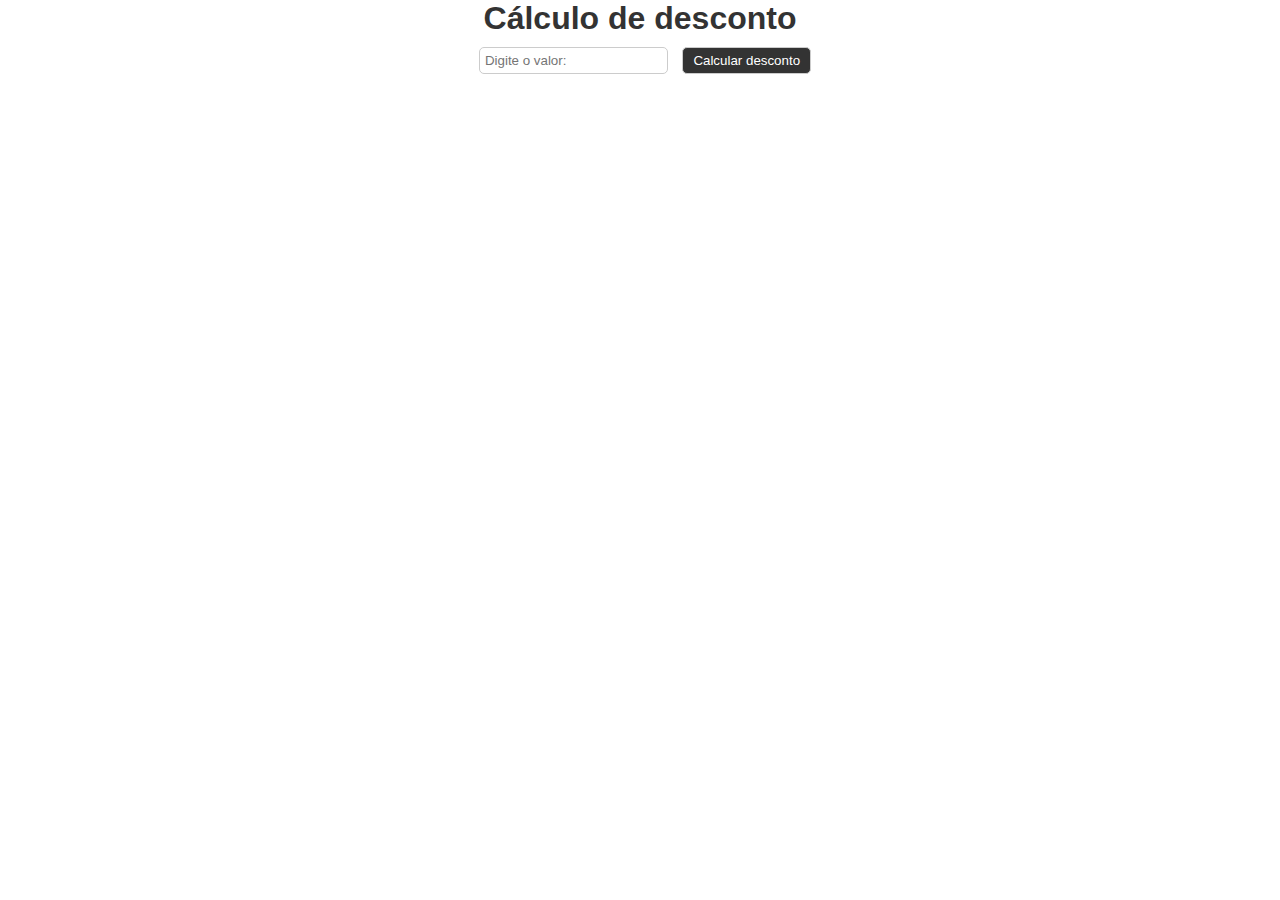
<file: exemplo1/index.html>
<!DOCTYPE html>
<html lang="en">
<head>
    <meta charset="UTF-8">
    <meta name="viewport" content="width=device-width, initial-scale=1.0">
    <title>Aula 01</title>
    <link rel="stylesheet" href="style.css">
</head>
<body>
    <h1>Cálculo de desconto</h1>
    <input type="number" id="preco" placeholder="Digite o valor: ">
    <button onclick="reajustar()" >Calcular desconto</button>
    <p id="resultado"></p>
</body>
<script src="script.js"></script>
</html>
</file>
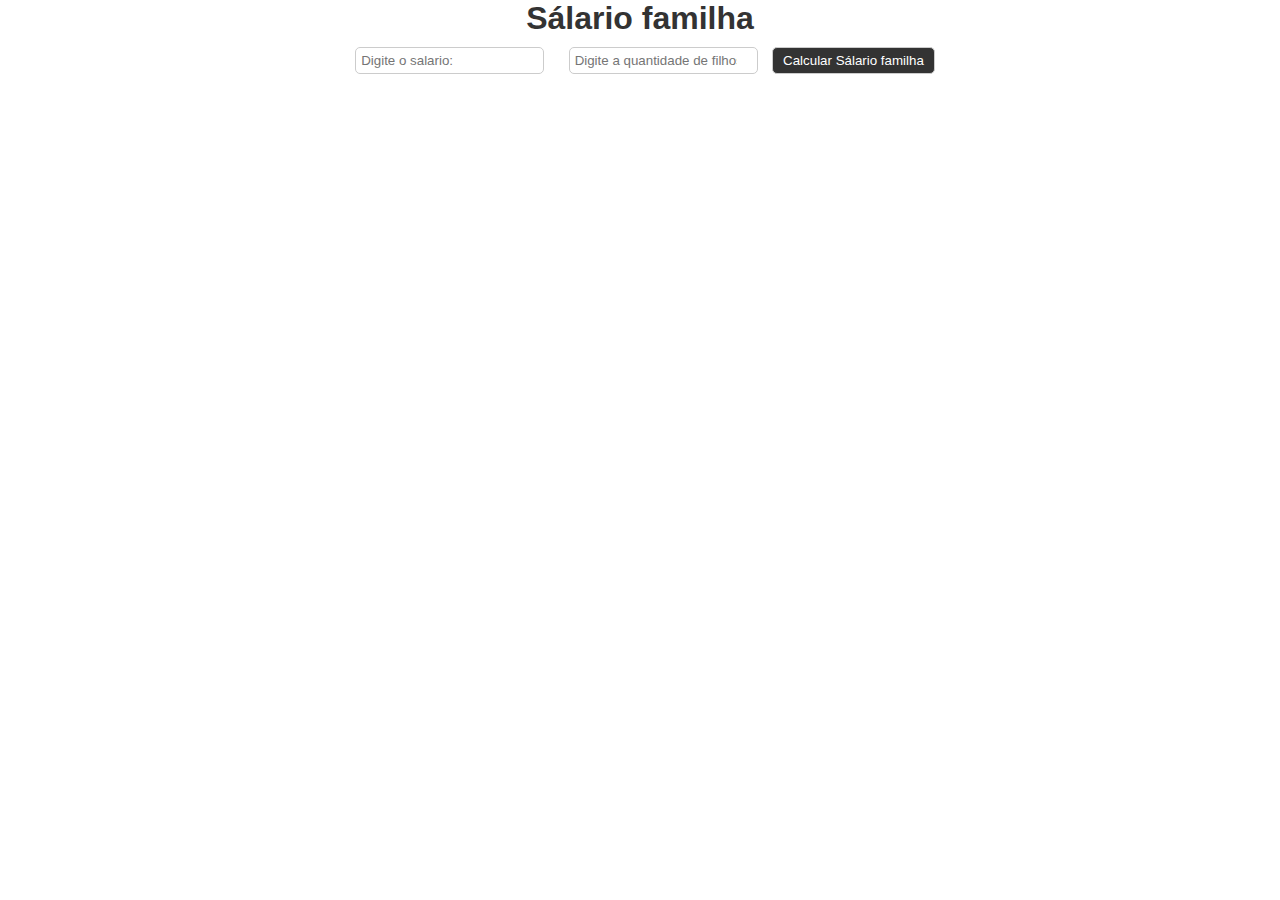
<file: exemplo2/index.html>
<!DOCTYPE html>
<html lang="en">
<head>
    <meta charset="UTF-8">
    <meta name="viewport" content="width=device-width, initial-scale=1.0">
    <title>exercicio2</title>
    <link rel="stylesheet" href="style.css">
</head>
<body>
    <h1>Sálario familha</h1>
    <input type="number" id="sal" placeholder="Digite o salario: ">
    <input type="number" id="filhos" placeholder="Digite a quantidade de filhos">
    <button onclick="reajustar()" >Calcular Sálario familha</button>
    <p id="resultado"></p>
</body>
<script src="script.js"></script>
</html>
</file>
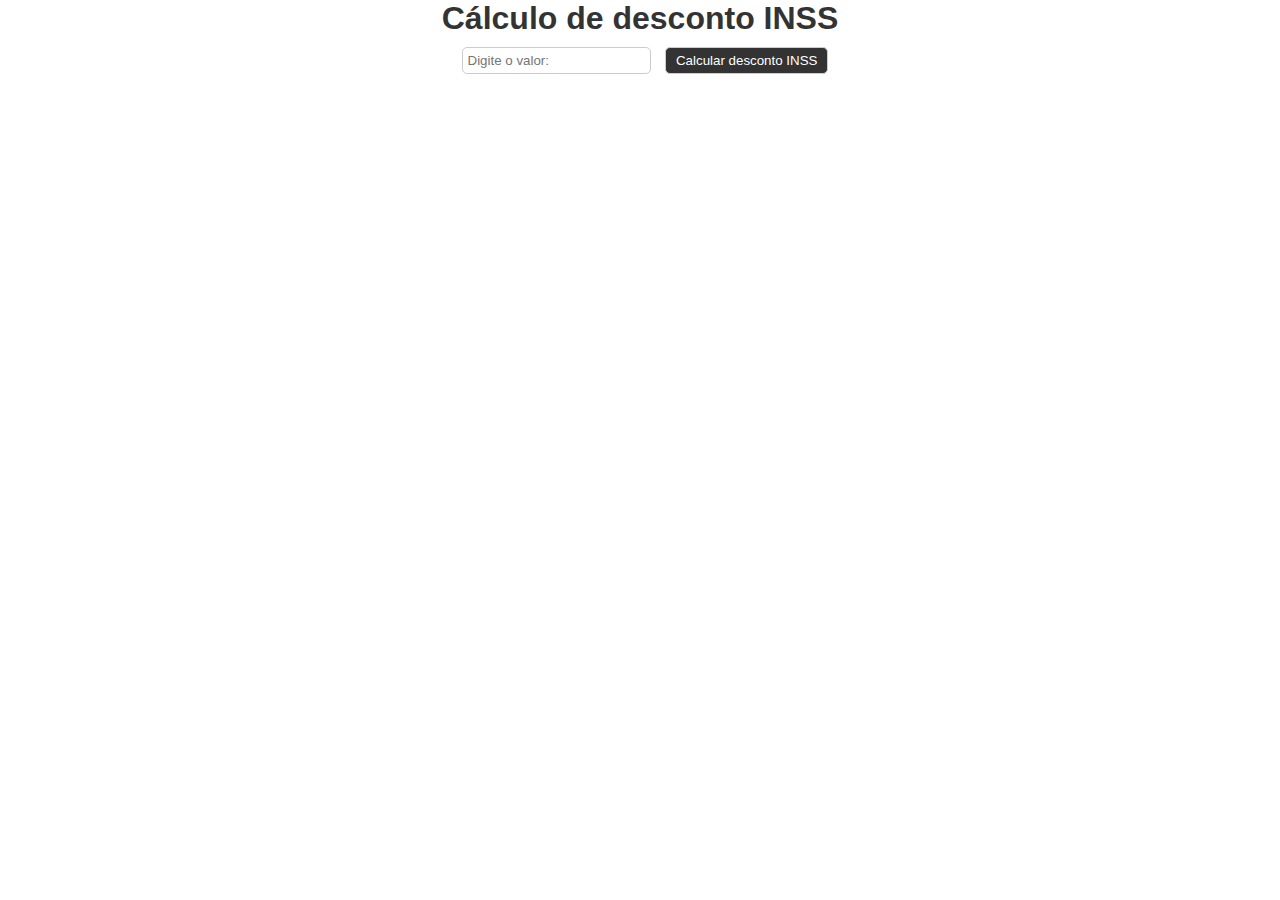
<file: exercicios/ex1/index.html>
<!DOCTYPE html>
<html lang="en">
<head>
    <meta charset="UTF-8">
    <meta name="viewport" content="width=device-width, initial-scale=1.0">
    <title>Aula 01</title>
    <link rel="stylesheet" href="style.css">
</head>
<body>
    <h1>Cálculo de desconto INSS</h1>
    <input type="number" id="preco" placeholder="Digite o valor: ">
    <button onclick="reajustar()" >Calcular desconto INSS</button>
    <p id="resultado"></p>
</body>
<script src="script.js"></script>
</html>
</file>
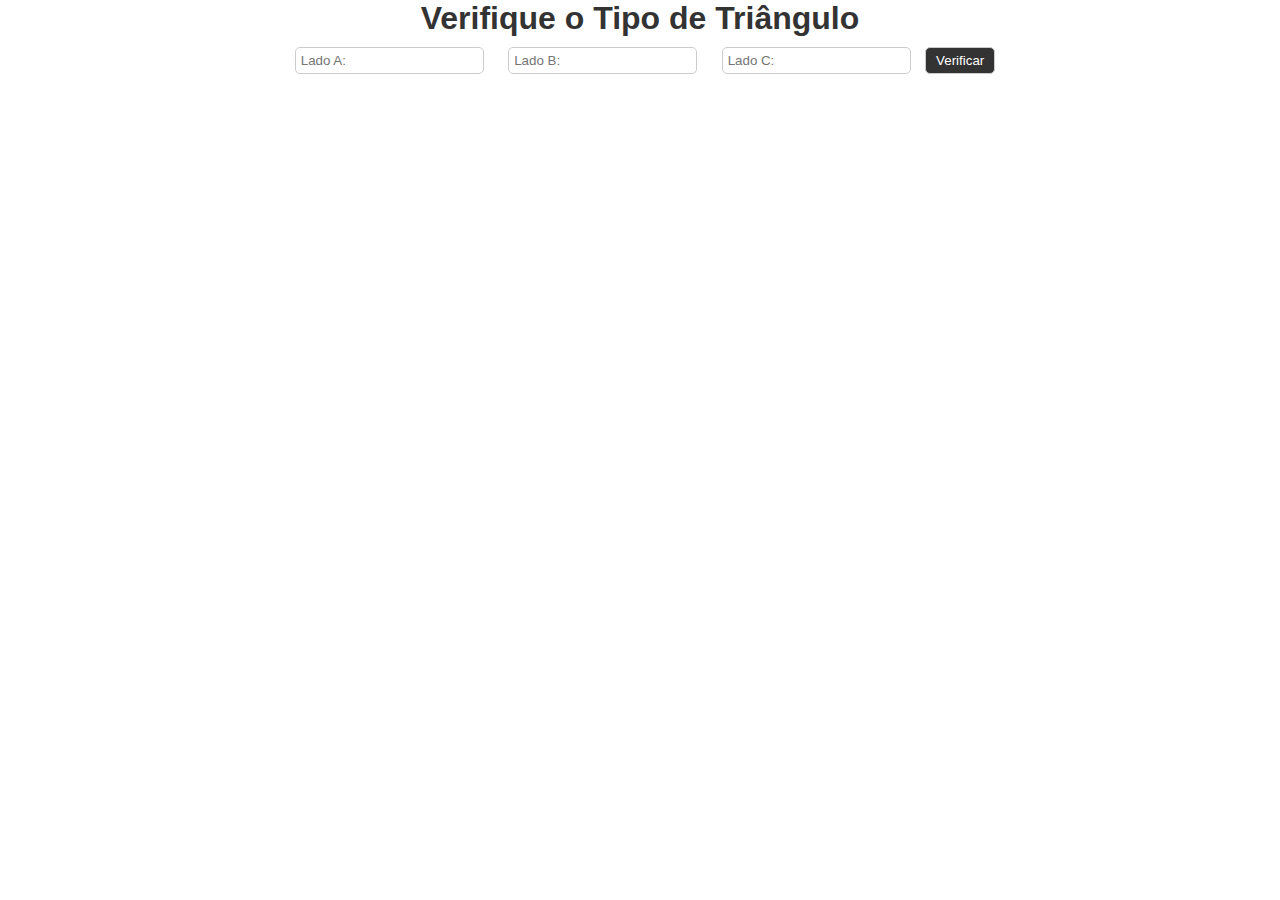
<file: exercicios/ex2/index.html>
<!DOCTYPE html>
<html lang="pt-br">
<head>
    <meta charset="UTF-8">
    <meta name="viewport" content="width=device-width, initial-scale=1.0">
    <title>Aula 1</title>
    <link rel="stylesheet" href="style.css">
</head>
<body>
    <h1>Verifique o Tipo de Triângulo</h1>
    <input type="number" id="ladoA" placeholder="Lado A: ">
    <input type="number" id="ladoB" placeholder="Lado B: ">
    <input type="number" id="ladoC" placeholder="Lado C: ">
    <button onclick="verificarTriangulo()">Verificar</button>
    <p id="resultado"></p>
</body>
<script src="script.js"></script>
</html>
</file>
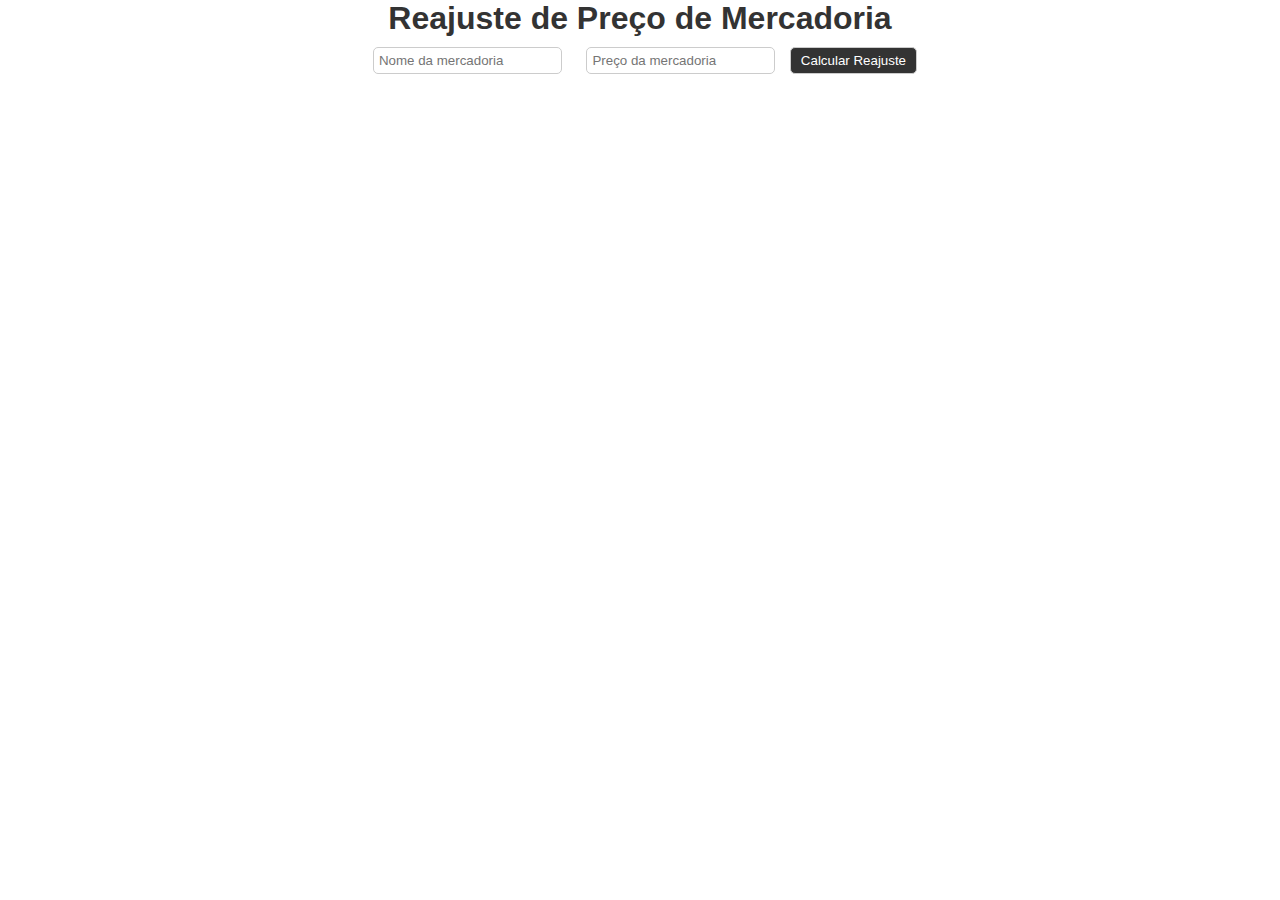
<file: exercicios/ex3/index.html>
<!DOCTYPE html>
<html lang="en">
<head>
    <meta charset="UTF-8">
    <meta name="viewport" content="width=device-width, initial-scale=1.0">
    <title>Aula 1</title>
    <link rel="stylesheet" href="style.css">
</head>
<body>
    <h1>Reajuste de Preço de Mercadoria</h1>
    <input type="text" id="nome" placeholder="Nome da mercadoria">
    <input type="number" id="preco" placeholder="Preço da mercadoria">
    <button onclick="calcularReajuste()">Calcular Reajuste</button>
    <p id="resultado"></p>
</body>
<script src="script.js"></script>
</html>
</file>
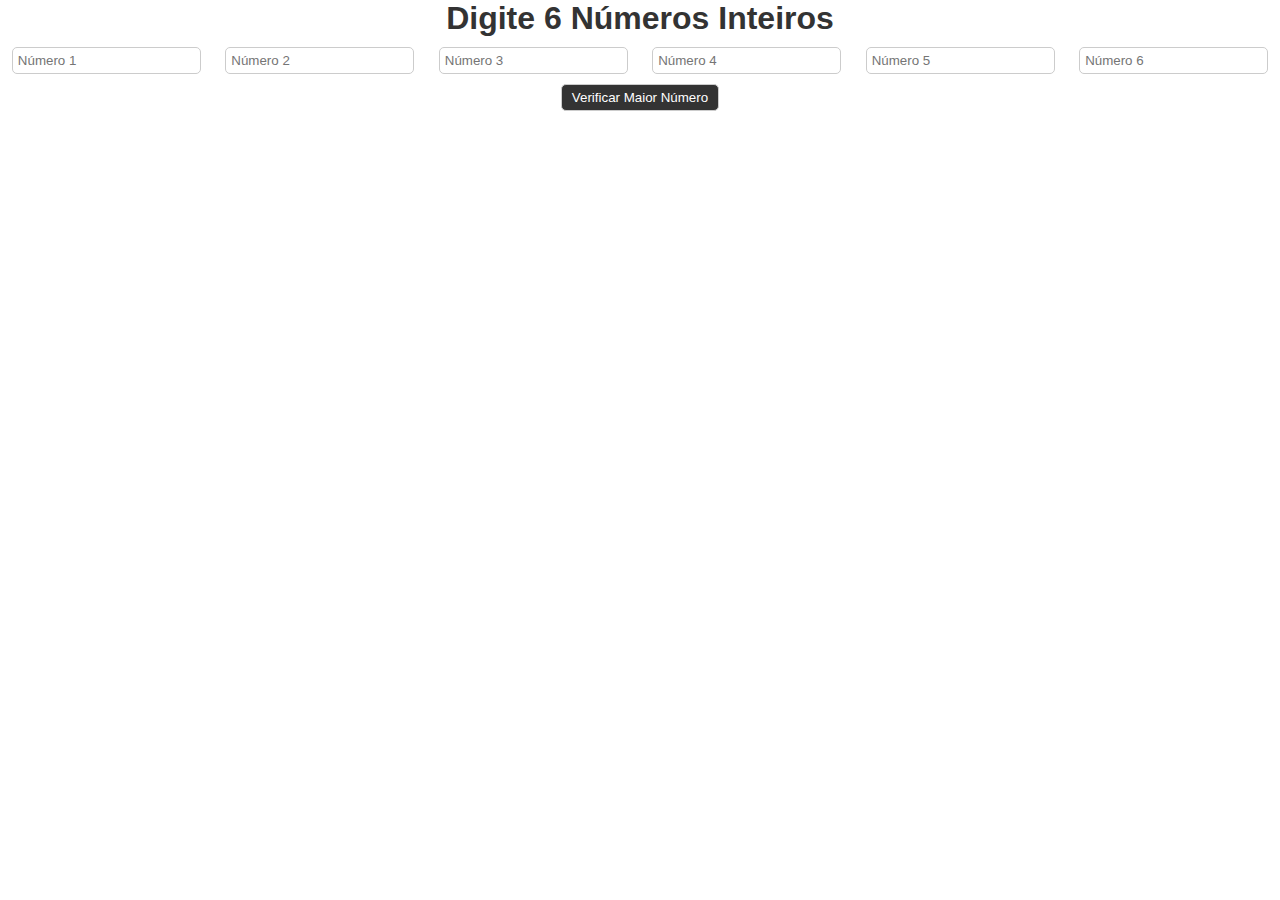
<file: exercicios/ex4/index.html>
<!DOCTYPE html>
<html lang="pt-br">
<head>
    <meta charset="UTF-8">
    <meta name="viewport" content="width=device-width, initial-scale=1.0">
    <title>Maior Número</title>
    <link rel="stylesheet" href="style.css">
</head>
<body>
    <h1>Digite 6 Números Inteiros</h1>
    <input type="number" id="numero1" placeholder="Número 1">
    <input type="number" id="numero2" placeholder="Número 2">
    <input type="number" id="numero3" placeholder="Número 3">
    <input type="number" id="numero4" placeholder="Número 4">
    <input type="number" id="numero5" placeholder="Número 5">
    <input type="number" id="numero6" placeholder="Número 6">
    <button onclick="encontrarMaiorNumero()">Verificar Maior Número</button>
    <p id="resultado"></p>
</body>
<script src="script.js"></script>
</html>
</file>
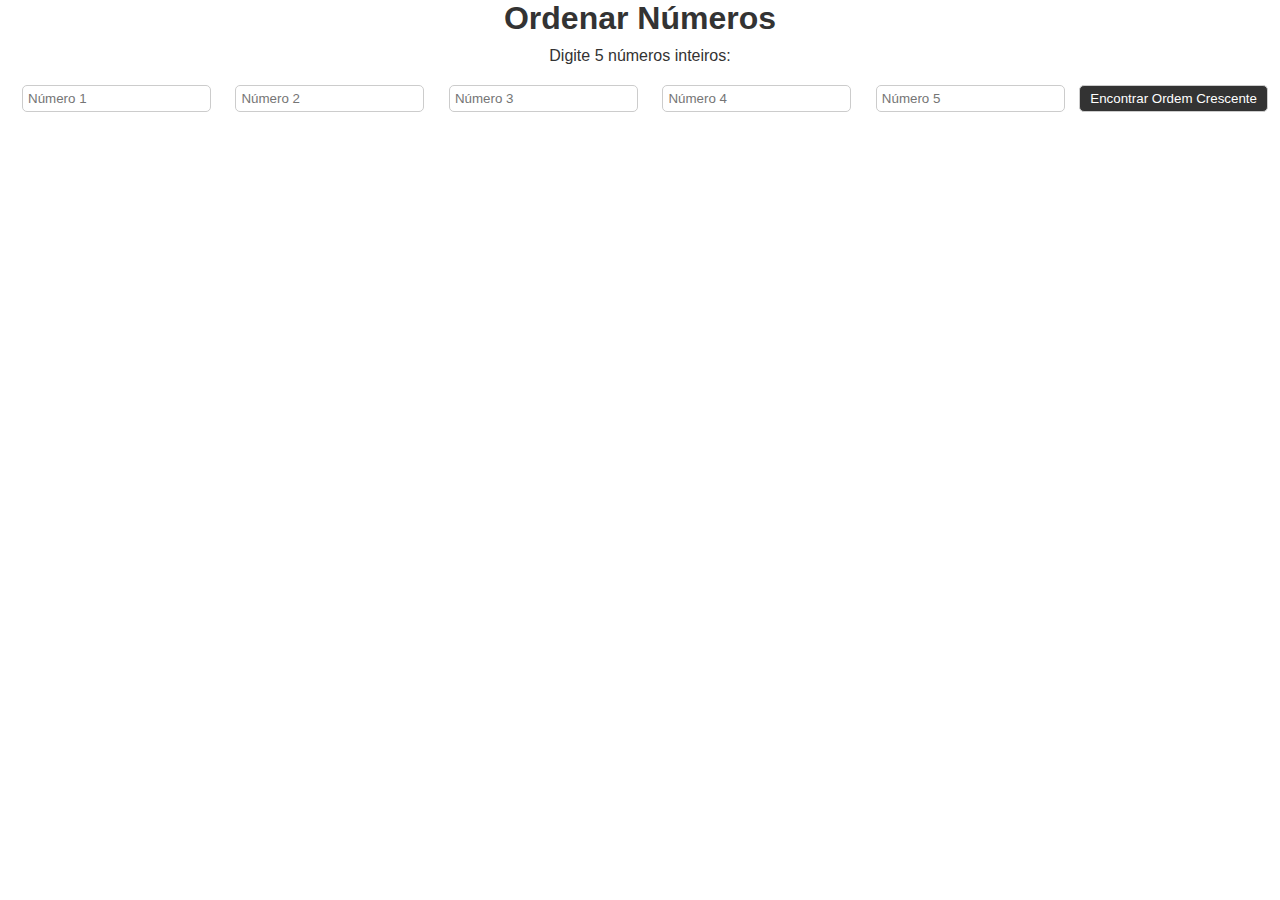
<file: exercicios/ex5/index.html>
<!DOCTYPE html>
<html lang="pt-br">
<head>
    <meta charset="UTF-8">
    <meta name="viewport" content="width=device-width, initial-scale=1.0">
    <title>Aula 1</title>
    <link rel="stylesheet" href="style.css">
</head>
<body>
    <h1>Ordenar Números</h1>
    <p>Digite 5 números inteiros:</p>
    <input type="number" id="numero1" placeholder="Número 1" />
    <input type="number" id="numero2" placeholder="Número 2" />
    <input type="number" id="numero3" placeholder="Número 3" />
    <input type="number" id="numero4" placeholder="Número 4" />
    <input type="number" id="numero5" placeholder="Número 5" />
    <button onclick="ordenarNumeros()">Encontrar Ordem Crescente</button>
    <p id="resultado"></p>
</body>
<script src="script.js"></script>
</html>
</file>
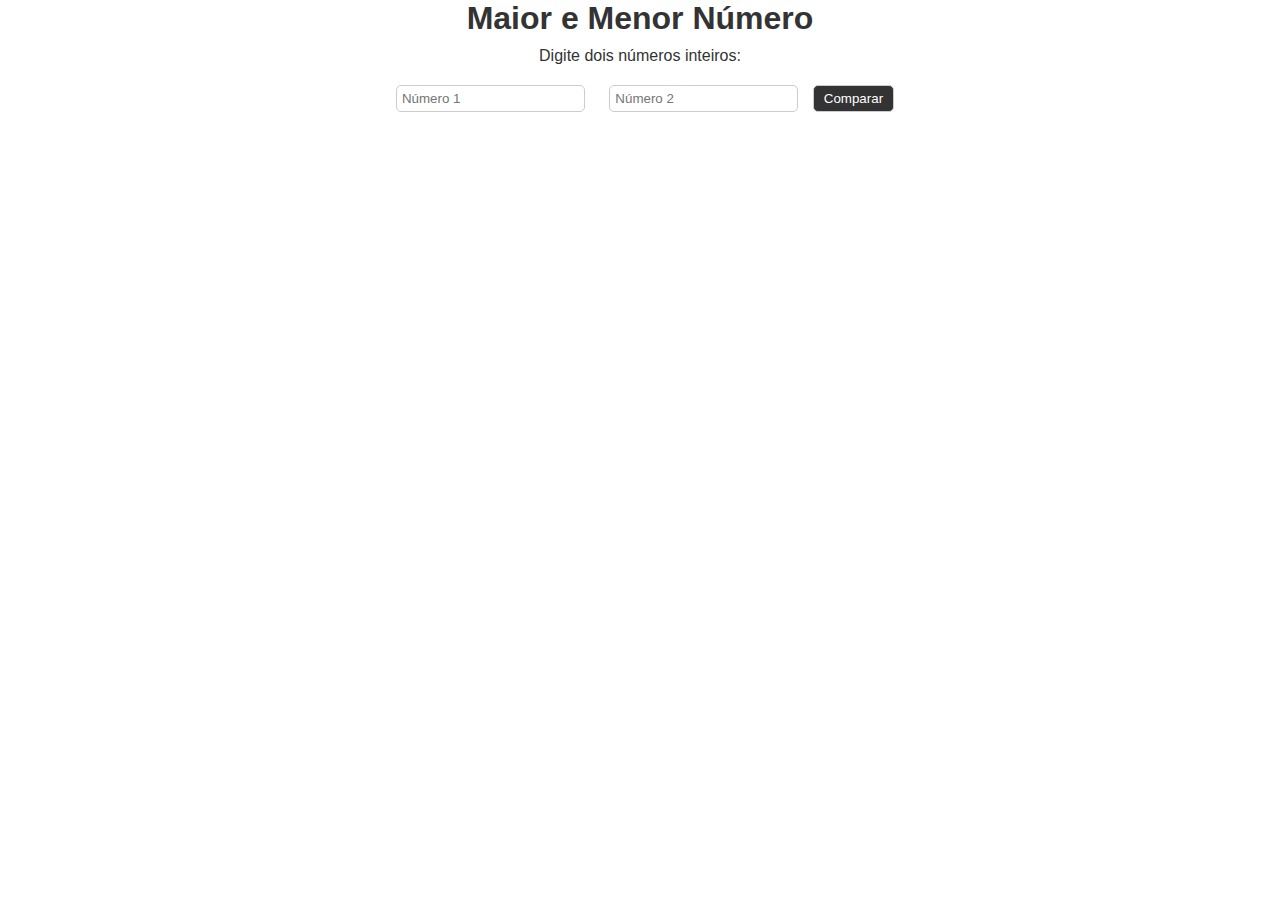
<file: exercicios/ex6/index.html>
<!DOCTYPE html>
<html lang="en">
<head>
    <meta charset="UTF-8">
    <meta name="viewport" content="width=device-width, initial-scale=1.0">
    <title>Aula 1</title>
    <link rel="stylesheet" href="style.css">
</head>
<body>
    <h1>Maior e Menor Número</h1>
    <p>Digite dois números inteiros:</p>
    <input type="number" id="numero1" placeholder="Número 1" />
    <input type="number" id="numero2" placeholder="Número 2" />
    <button onclick="compararNumeros()">Comparar</button>
    <p id="resultado"></p>
</body>
<script src="script.js"></script>
</html>
</file>
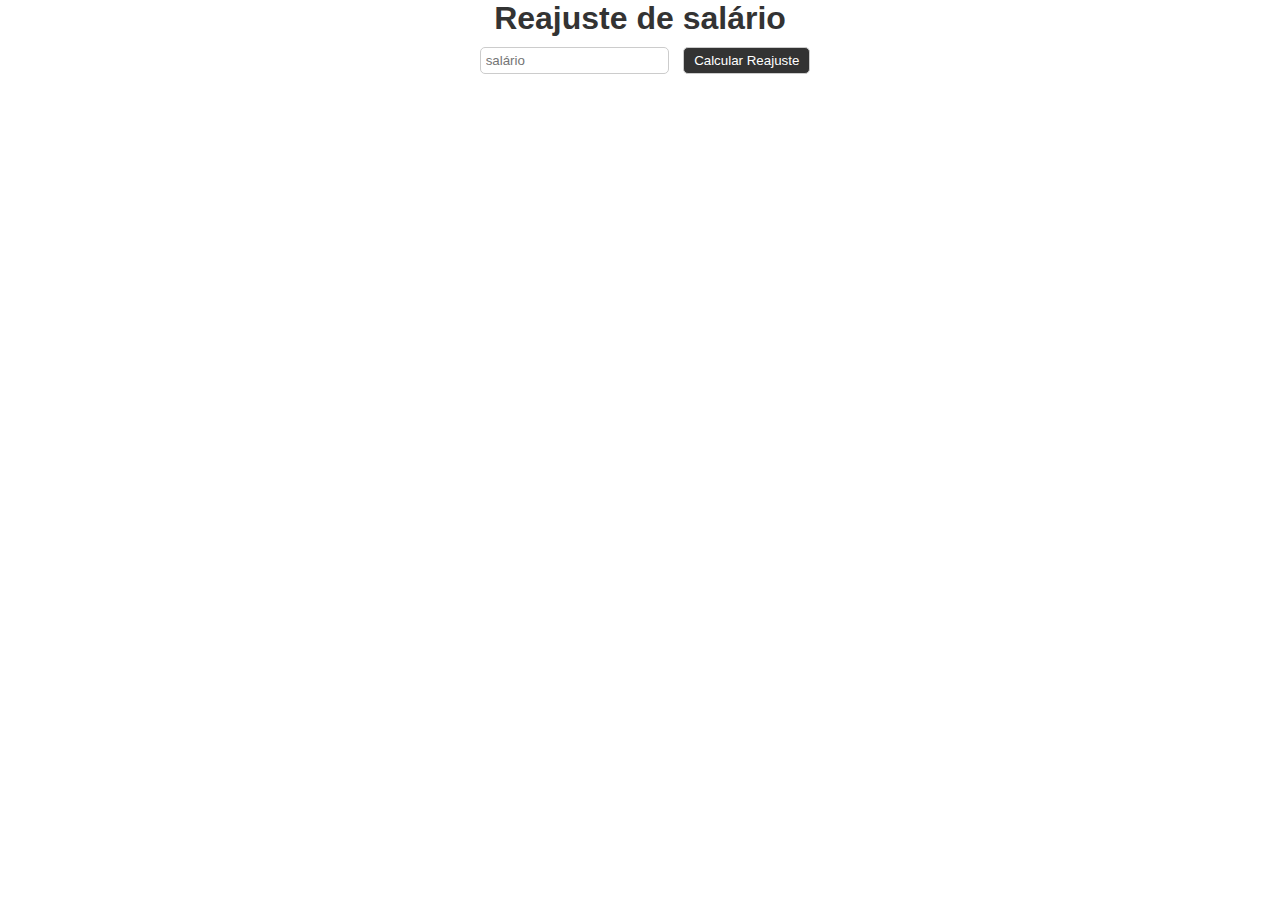
<file: exercicios/ex7/index.html>
<!DOCTYPE html>
<html lang="en">
<head>
    <meta charset="UTF-8">
    <meta name="viewport" content="width=device-width, initial-scale=1.0">
    <title>Aula 1</title>
    <link rel="stylesheet" href="style.css">
</head>
<body>
    <h1>Reajuste de salário</h1>
    <input type="number" id="sal" placeholder="salário ">
    <button onclick="calcularReajuste()">Calcular Reajuste</button>
    <p id="resultado"></p>
</body>
<script src="script.js"></script>
</html>
</file>
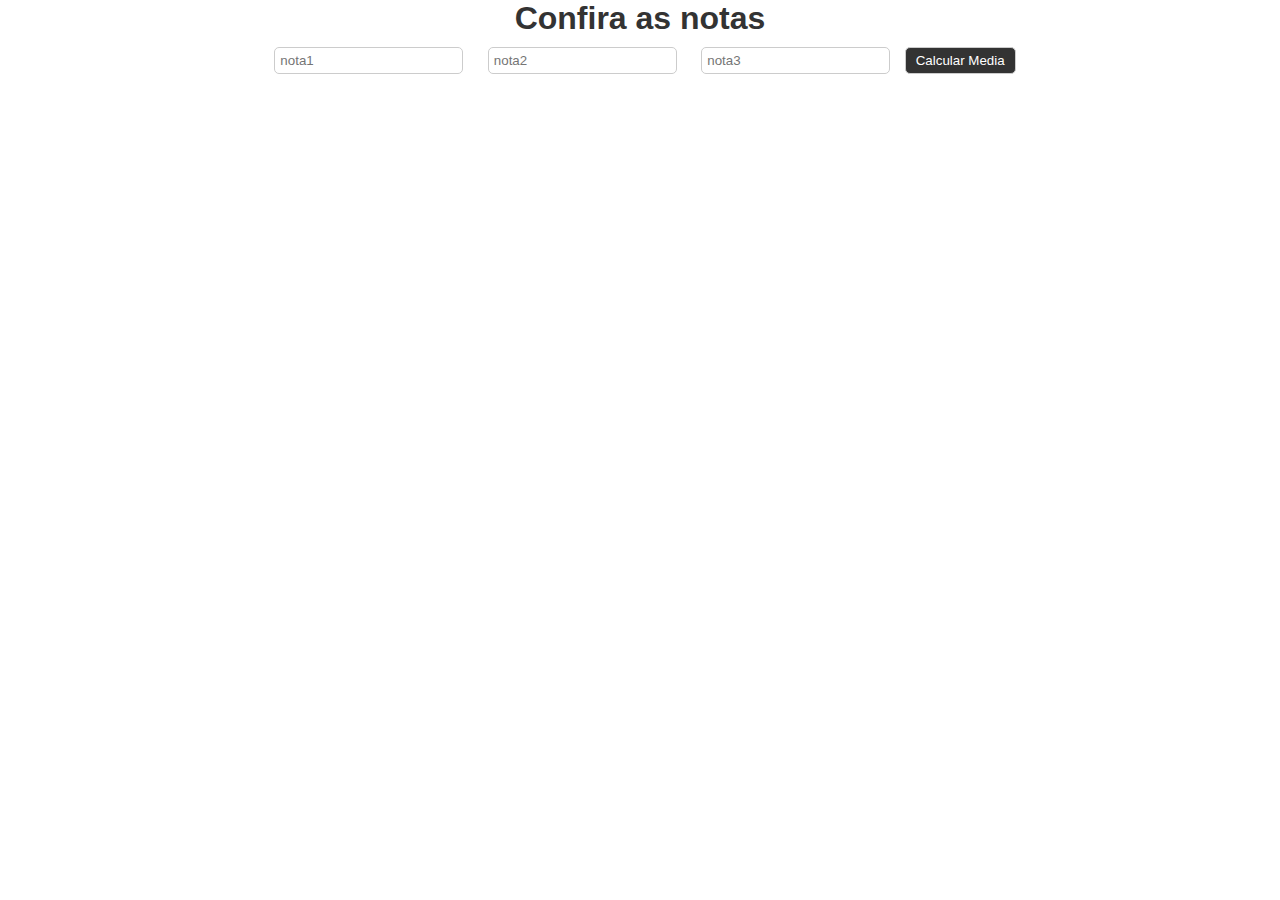
<file: exercicios/ex8/index.html>
<!DOCTYPE html>
<html lang="en">
<head>
    <meta charset="UTF-8">
    <meta name="viewport" content="width=device-width, initial-scale=1.0">
    <title>Aula 1</title>
    <link rel="stylesheet" href="style.css">
</head>
<body>
    <h1>Confira as notas</h1>
    <input type="number" id="nota1" placeholder="nota1">
    <input type="number" id="nota2" placeholder="nota2">
    <input type="number" id="nota3" placeholder="nota3">
    <button onclick="calcularmedia()">Calcular Media</button>
    <p id="resultado"></p>
</body>
<script src="script.js"></script>
</html>
</file>
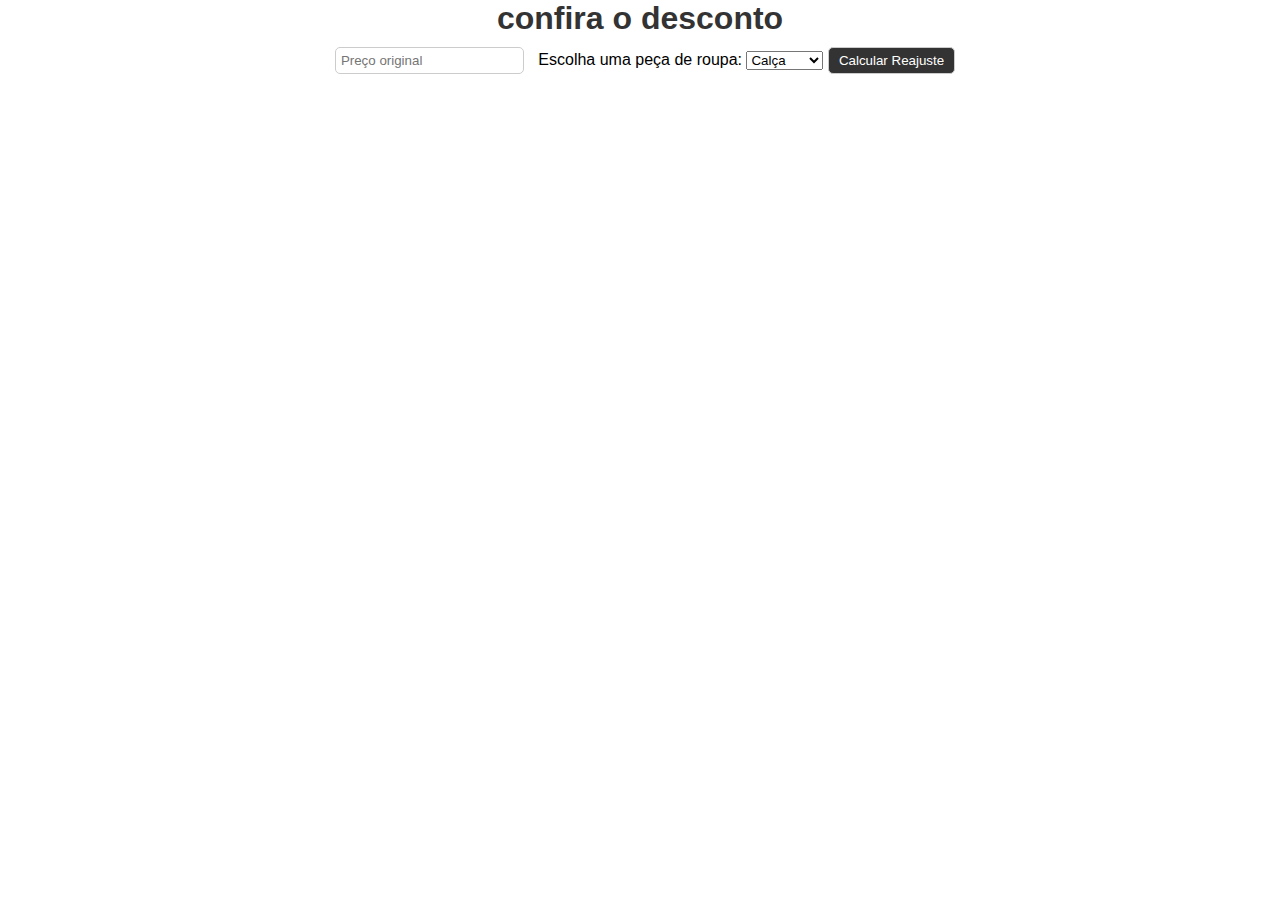
<file: exercicios/ex9/index.html>
<!DOCTYPE html>
<html lang="en">
<head>
    <meta charset="UTF-8">
    <meta name="viewport" content="width=device-width, initial-scale=1.0">
    <title>Aula 1</title>
    <link rel="stylesheet" href="style.css">
</head>
<body>
    <h1>confira o desconto</h1>
    <input type="number" id="precoo" placeholder="Preço original">
    <label for="roupas">Escolha uma peça de roupa:</label>
    <select id="roupas" name="roupas">
    <option value="calca">Calça</option>
    <option value="camisa">Camisa</option>
    <option value="bermuda">Bermuda</option>
    </select>
    <button onclick="calcularReajuste()">Calcular Reajuste</button>
    <p id="resultado"></p>
</body>
<script src="script.js"></script>
</html>
</file>
<file: exemplo1/style.css>
*{
margin: 0;
padding: 0;
}

body {
    font-family: Arial, sans-serif;
    text-align: center;
}
h1 {
    color: #333;
}
input {
    padding: 5px;
    margin: 10px;
    border: 1px solid #ccc;
    border-radius: 5px;
}
button {
    padding: 5px 10px;
    border: 1px solid #ccc;
    border-radius: 5px;
    background-color: #333;
    color: #fff;
    cursor: pointer;
}
button:hover {
    background-color: #444;
}
p {
    margin: 10px;
    color: #333;
}
</file>
<file: exemplo2/style.css>
*{
    margin: 0;
    padding: 0;
    }
    
    body {
        font-family: Arial, sans-serif;
        text-align: center;
    }
    h1 {
        color: #333;
    }
    input {
        padding: 5px;
        margin: 10px;
        border: 1px solid #ccc;
        border-radius: 5px;
    }
    button {
        padding: 5px 10px;
        border: 1px solid #ccc;
        border-radius: 5px;
        background-color: #333;
        color: #fff;
        cursor: pointer;
    }
    button:hover {
        background-color: #444;
    }
    p {
        margin: 10px;
        color: #333;
    }
</file>
<file: exercicios/ex1/style.css>
*{
    margin: 0;
    padding: 0;
    }
    
    body {
        font-family: Arial, sans-serif;
        text-align: center;
    }
    h1 {
        color: #333;
    }
    input {
        padding: 5px;
        margin: 10px;
        border: 1px solid #ccc;
        border-radius: 5px;
    }
    button {
        padding: 5px 10px;
        border: 1px solid #ccc;
        border-radius: 5px;
        background-color: #333;
        color: #fff;
        cursor: pointer;
    }
    button:hover {
        background-color: #444;
    }
    p {
        margin: 10px;
        color: #333;
    }
</file>
<file: exercicios/ex2/style.css>
*{
    margin: 0;
    padding: 0;
    }
    
    body {
        font-family: Arial, sans-serif;
        text-align: center;
    }
    h1 {
        color: #333;
    }
    input {
        padding: 5px;
        margin: 10px;
        border: 1px solid #ccc;
        border-radius: 5px;
    }
    button {
        padding: 5px 10px;
        border: 1px solid #ccc;
        border-radius: 5px;
        background-color: #333;
        color: #fff;
        cursor: pointer;
    }
    button:hover {
        background-color: #444;
    }
    p {
        margin: 10px;
        color: #333;
    }
</file>
<file: exercicios/ex3/style.css>
*{
    margin: 0;
    padding: 0;
    }
    
    body {
        font-family: Arial, sans-serif;
        text-align: center;
    }
    h1 {
        color: #333;
    }
    input {
        padding: 5px;
        margin: 10px;
        border: 1px solid #ccc;
        border-radius: 5px;
    }
    button {
        padding: 5px 10px;
        border: 1px solid #ccc;
        border-radius: 5px;
        background-color: #333;
        color: #fff;
        cursor: pointer;
    }
    button:hover {
        background-color: #444;
    }
    p {
        margin: 10px;
        color: #333;
    }
</file>
<file: exercicios/ex4/style.css>
*{
    margin: 0;
    padding: 0;
    }
    
    body {
        font-family: Arial, sans-serif;
        text-align: center;
    }
    h1 {
        color: #333;
    }
    input {
        padding: 5px;
        margin: 10px;
        border: 1px solid #ccc;
        border-radius: 5px;
    }
    button {
        padding: 5px 10px;
        border: 1px solid #ccc;
        border-radius: 5px;
        background-color: #333;
        color: #fff;
        cursor: pointer;
    }
    button:hover {
        background-color: #444;
    }
    p {
        margin: 10px;
        color: #333;
    }
</file>
<file: exercicios/ex5/style.css>
*{
    margin: 0;
    padding: 0;
    }
    
    body {
        font-family: Arial, sans-serif;
        text-align: center;
    }
    h1 {
        color: #333;
    }
    input {
        padding: 5px;
        margin: 10px;
        border: 1px solid #ccc;
        border-radius: 5px;
    }
    button {
        padding: 5px 10px;
        border: 1px solid #ccc;
        border-radius: 5px;
        background-color: #333;
        color: #fff;
        cursor: pointer;
    }
    button:hover {
        background-color: #444;
    }
    p {
        margin: 10px;
        color: #333;
    }
</file>
<file: exercicios/ex6/style.css>
*{
    margin: 0;
    padding: 0;
    }
    
    body {
        font-family: Arial, sans-serif;
        text-align: center;
    }
    h1 {
        color: #333;
    }
    input {
        padding: 5px;
        margin: 10px;
        border: 1px solid #ccc;
        border-radius: 5px;
    }
    button {
        padding: 5px 10px;
        border: 1px solid #ccc;
        border-radius: 5px;
        background-color: #333;
        color: #fff;
        cursor: pointer;
    }
    button:hover {
        background-color: #444;
    }
    p {
        margin: 10px;
        color: #333;
    }
</file>
<file: exercicios/ex7/style.css>
*{
    margin: 0;
    padding: 0;
    }
    
    body {
        font-family: Arial, sans-serif;
        text-align: center;
    }
    h1 {
        color: #333;
    }
    input {
        padding: 5px;
        margin: 10px;
        border: 1px solid #ccc;
        border-radius: 5px;
    }
    button {
        padding: 5px 10px;
        border: 1px solid #ccc;
        border-radius: 5px;
        background-color: #333;
        color: #fff;
        cursor: pointer;
    }
    button:hover {
        background-color: #444;
    }
    p {
        margin: 10px;
        color: #333;
    }
</file>
<file: exercicios/ex8/style.css>
*{
    margin: 0;
    padding: 0;
    }
    
    body {
        font-family: Arial, sans-serif;
        text-align: center;
    }
    h1 {
        color: #333;
    }
    input {
        padding: 5px;
        margin: 10px;
        border: 1px solid #ccc;
        border-radius: 5px;
    }
    button {
        padding: 5px 10px;
        border: 1px solid #ccc;
        border-radius: 5px;
        background-color: #333;
        color: #fff;
        cursor: pointer;
    }
    button:hover {
        background-color: #444;
    }
    p {
        margin: 10px;
        color: #333;
    }
</file>
<file: exercicios/ex9/style.css>
*{
    margin: 0;
    padding: 0;
    }
    
    body {
        font-family: Arial, sans-serif;
        text-align: center;
    }
    h1 {
        color: #333;
    }
    input {
        padding: 5px;
        margin: 10px;
        border: 1px solid #ccc;
        border-radius: 5px;
    }
    button {
        padding: 5px 10px;
        border: 1px solid #ccc;
        border-radius: 5px;
        background-color: #333;
        color: #fff;
        cursor: pointer;
    }
    button:hover {
        background-color: #444;
    }
    p {
        margin: 10px;
        color: #333;
    }
</file>
